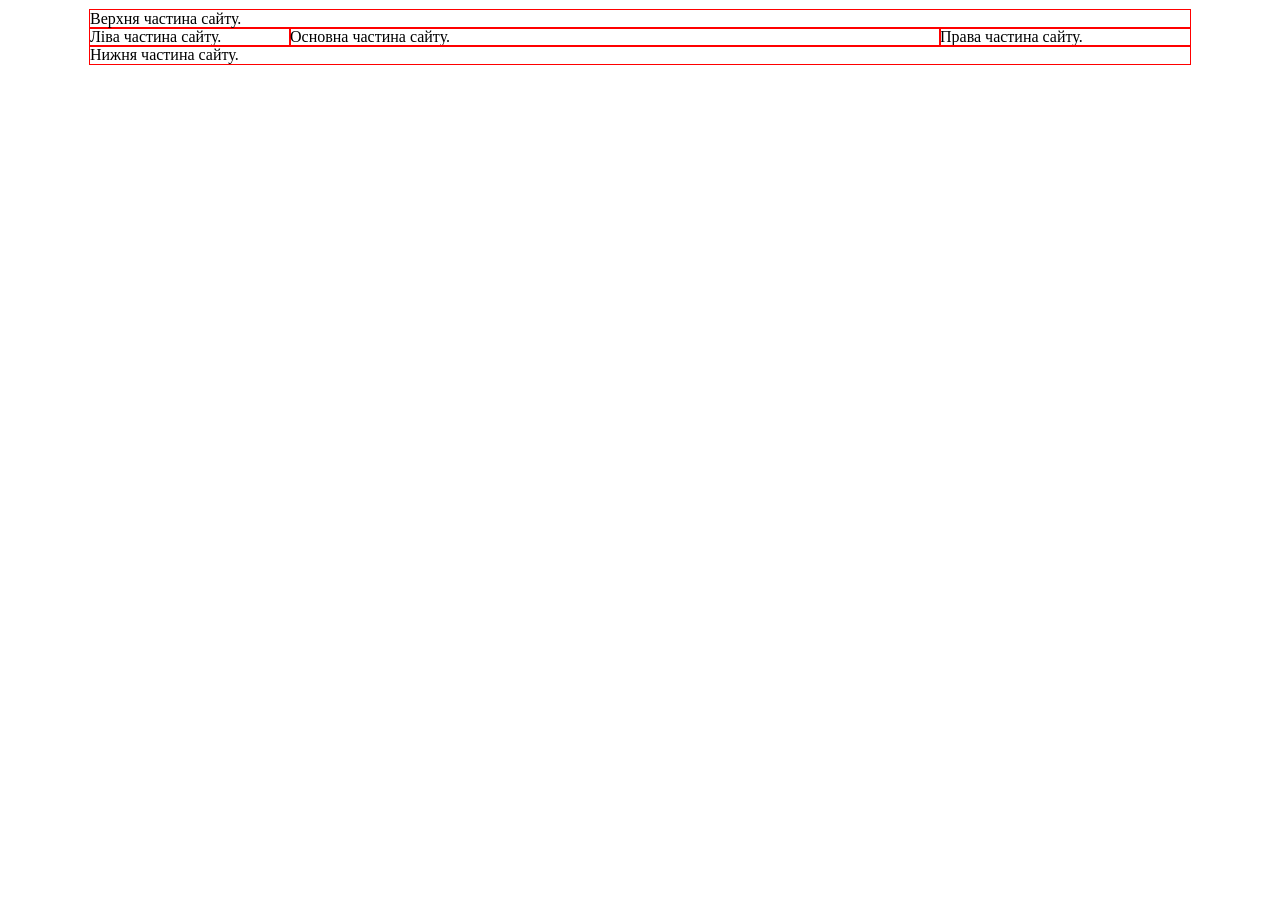
<file: index.html>
﻿<!DOCTYPE html>
<html>
<head>
	<meta charset="utf-8">
	<title>Заголовок сайту</title>
	<link rel="stylesheet"  href="style1.css">
</head>
<body>
	<div id="wrapper">
		<div id="header">
			Верхня частина сайту.
		</div>

		<div id="left">
			Ліва частина сайту.
		</div>
		
		<div id="right">
			Права частина сайту.
		</div>

		<div id="content">
			Основна частина сайту.
		</div>

		<div class="clearfix"></div>

		<div id="footer">
			Нижня частина сайту.
		</div>
	</div>
</body>
</html>
</file>
<file: style1.css>
#wrapper {
width: 1100px;
margin: 10px auto;
}

#left {
width: 200px;
float: left;
}

#right {
width: 250px;
float: right;
}

#content {
margin-left: 200px;
margin-right: 250px;
}


#header, #content, #left, #right, #footer {
outline: 1px solid red;
}
</file>
